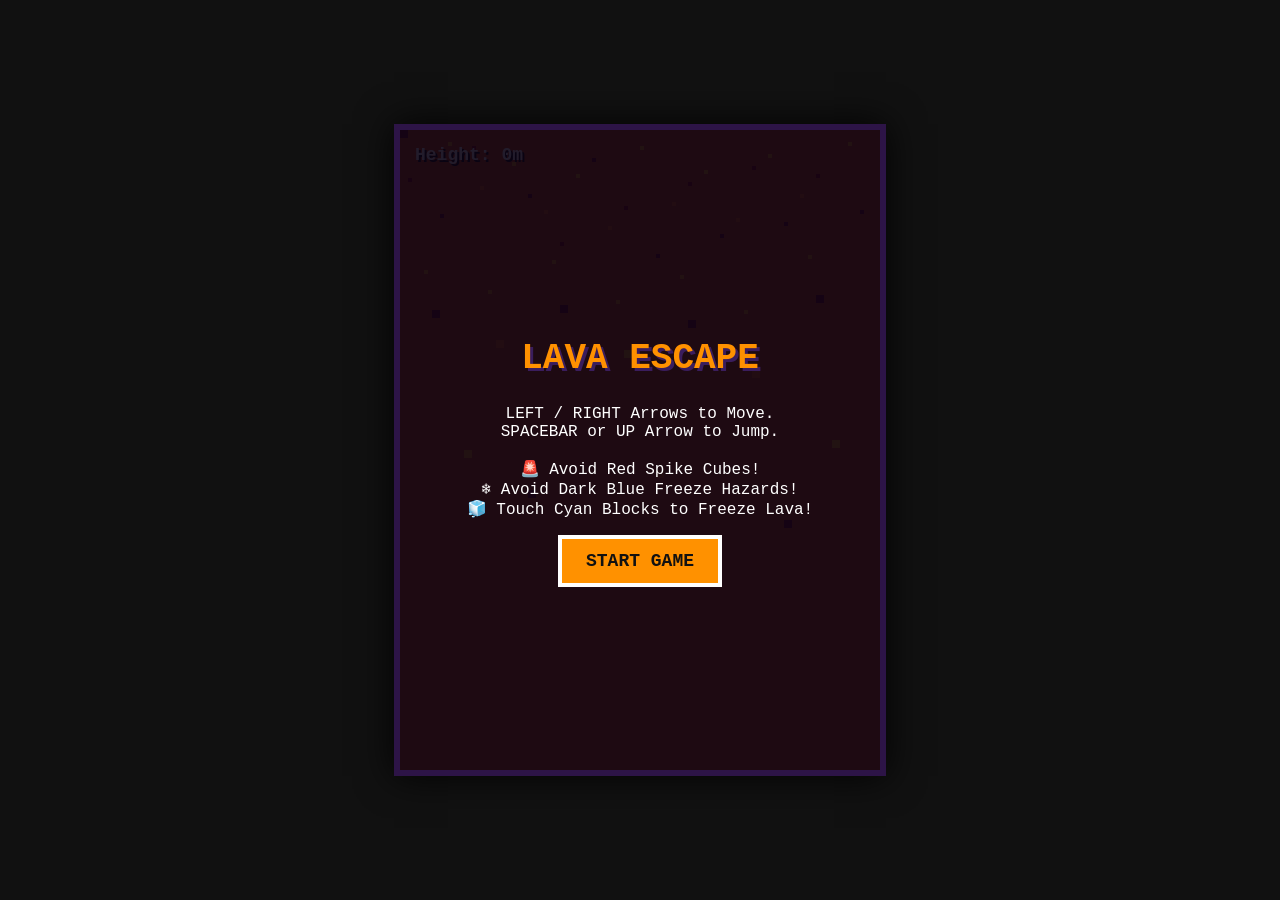
<file: index.html>
<!DOCTYPE html>
<html lang="en">
<head>
    <meta charset="UTF-8">
    <meta name="viewport" content="width=device-width, initial-scale=1.0">
    <title>Lava Escape Parkour</title>
    <link rel="stylesheet" href="style.css">
</head>
<body>
    <div id="game-container">
        <div id="world">
            <div id="platforms-container"></div>
            <div id="particle-container"></div>
            <div id="player"></div>
            <div id="lava"></div>
        </div>
        <div id="hud">
            <div id="height-score">Height: 0m</div>
            <div id="freeze-timer" style="display: none;">LAVA FROZEN: 2.0s</div>
            <div id="player-freeze-timer" style="display: none; color: #00e5ff;">FROZEN: 1.5s</div>
        </div>
        <div id="start-screen" class="overlay">
            <h1>LAVA ESCAPE</h1>
            <p>LEFT / RIGHT Arrows to Move.<br>SPACEBAR or UP Arrow to Jump.<br><br>🚨 Avoid Red Spike Cubes!<br>❄️ Avoid Dark Blue Freeze Hazards!<br>🧊 Touch Cyan Blocks to Freeze Lava!</p>
            <button onclick="startGame()">START GAME</button>
        </div>
        <div id="game-over-screen" class="overlay" style="display: none;">
            <h1>YOU BURNED!</h1>
            <p id="final-score">You climbed: 0m</p>
            <button onclick="resetGame()">TRY AGAIN</button>
        </div>
    </div>
    <script src="script.js"></script>
</body>
</html>
</file>
<file: style.css>
body {
    background-color: #111;
    display: flex;
    justify-content: center;
    align-items: center;
    height: 100vh;
    margin: 0;
    font-family: 'Courier New', Courier, monospace;
    overflow: hidden;
}

#game-container {
    width: 480px;
    height: 640px;
    background: linear-gradient(to bottom, #160826, #07020d);
    border: 6px solid #2d1447;
    box-shadow: 0 0 35px rgba(0,0,0,0.9);
    position: relative;
    overflow: hidden;
}

#world {
    position: absolute;
    width: 480px;
    height: 100%;
    bottom: 0;
    left: 0;
}

/* Intricate 8x8 Pixel Runner Sprite */
#player {
    width: 4px;
    height: 4px;
    background-color: transparent;
    position: absolute;
    z-index: 5;
    transition: transform 0.1s ease;
    box-shadow:
        /* Legs */   8px -4px 0 #ffd700, 16px -4px 0 #ffd700, 8px -8px 0 #555555, 16px -8px 0 #555555,
        /* Armor */  8px -12px 0 #0097a7, 12px -12px 0 #00bcd4, 16px -12px 0 #00bcd4,
        /* Cape */   4px -12px 0 #d50000, 4px -16px 0 #ff1744, 4px -20px 0 #ff1744,
        /* Torso */  8px -16px 0 #333333, 12px -16px 0 #00bcd4, 16px -16px 0 #333333,
        /* Face */   8px -20px 0 #ffdbac, 12px -20px 0 #000000, 16px -20px 0 #ffdbac,
        /* Helmet */ 16px -24px 0 #d4af37, 8px -24px 0 #ffd700, 12px -24px 0 #ffd700, 8px -28px 0 #ffd700, 12px -28px 0 #ffd700;
}

.player.stunned {
    filter: brightness(1.5) hue-rotate(180deg) saturate(2);
}

.platform {
    position: absolute;
    height: 24px;
    image-rendering: pixelated;
    transition: opacity 0.2s ease, transform 0.1s ease;
}

/* 1. Regular Stone Brick Platform */
.platform.normal {
    background-color: #5a5a5a;
    background-image: 
        linear-gradient(90deg, #3a3a3a 2px, transparent 2px),
        linear-gradient(#444 2px, transparent 2px);
    background-size: 16px 12px;
    box-shadow: 
        inset 0 3px 0 #888, 
        inset 3px 0 0 #888,
        inset 0 -3px 0 #222, 
        inset -3px 0 0 #222;
}

/* 2. Breakable Cracked Sandstone Platform */
.platform.breakable {
    background-color: #c29953;
    background-image: radial-gradient(#78571d 20%, transparent 20%);
    background-size: 8px 8px;
    box-shadow: 
        inset 0 3px 0 #e6c587, 
        inset 0 -3px 0 #543f18,
        5px 6px 0 #423010, 12px 14px 0 #423010, 30px 4px 0 #423010;
}
.platform.breakable.cracked {
    transform: translateY(4px);
    filter: brightness(0.6);
}

/* 3. Rare Freezing Cryo-Platform */
.platform.freeze {
    background-color: #00e5ff;
    box-shadow: 0 0 15px rgba(0,229,255,0.8);
}
.platform.freeze.used {
    background-color: #00838f;
    box-shadow: inset 0 3px 0 #00acc1;
    filter: grayscale(0.8);
}

/* 4. Red Spiked Hazard Cubes */
.spike-obstacle {
    position: absolute;
    height: 24px; 
    width: 24px;
    background-color: #2a080c; 
    background-image: 
        linear-gradient(45deg, #ff3344 25%, transparent 25%, transparent 75%, #ff3344 75%, #ff3344),
        linear-gradient(45deg, #ff3344 25%, transparent 25%, transparent 75%, #ff3344 75%, #ff3344);
    background-size: 12px 12px;
    background-position: 0 0, 6px 6px;
    box-shadow: 
        inset 0 0 10px #721c24,
        0 0 12px rgba(255, 51, 68, 0.4);
    border: 2px solid #ff3344;
    box-sizing: border-box;
    z-index: 6; 
}

/* 5. Glacial Freeze Hazard Cubes */
.freeze-obstacle {
    position: absolute;
    height: 24px; 
    width: 24px;
    background-color: #0d2b45; 
    background-image: 
        linear-gradient(135deg, #00bfff 25%, transparent 25%, transparent 75%, #00bfff 75%, #00bfff),
        linear-gradient(45deg, #1e90ff 25%, transparent 25%, transparent 75%, #1e90ff 75%, #1e90ff);
    background-size: 12px 12px;
    box-shadow: 
        inset 0 0 10px #003366,
        0 0 15px rgba(0, 191, 255, 0.6);
    border: 2px solid #00bfff;
    box-sizing: border-box;
    z-index: 6; 
}

/* EXTRA-SMALL HIGH-DENSITY LAVA NOISE MATRIX */
#lava {
    position: absolute;
    width: 480px;
    height: 1000px; 
    background-color: #d34600; /* Deep red-orange magma base */
    z-index: 4;
    left: 0;
    box-shadow: 0 -25px 45px #ff6a00, 0 -50px 90px #ffa600; /* Intense neon orange outer glows */
    overflow: hidden;
}

/* High-density layout generates randomized 4px square noise blocks */
#lava::before {
    content: '';
    position: absolute;
    width: 4px;  /* Shrunk down from 16px to an extra-small 4px grid pixel block */
    height: 4px;
    background: #ff6a00; /* Warm, molten neon orange glowing squares */
    
    /* Intricate pixel noise cluster coordinates scattered cross-screen */
    box-shadow: 
        /* Neon orange fire specks loop 1 */
        16px 24px 0 #ff6a00, 48px 12px 0 #ffa600, 80px 56px 0 #ff6a00, 112px 32px 0 #ffa600, 144px 80px 0 #ff6a00, 176px 44px 0 #ffa600, 208px 96px 0 #ff6a00, 240px 16px 0 #ffa600, 272px 72px 0 #ff6a00, 304px 40px 0 #ffa600, 336px 88px 0 #ff6a00, 368px 24px 0 #ffa600, 400px 64px 0 #ff6a00, 448px 12px 0 #ffa600,
        /* Darker volcanic debris bits */
        8px 48px 0 #990000, 40px 84px 0 #7a0010, 72px 16px 0 #990000, 128px 64px 0 #7a0010, 160px 112px 0 #990000, 192px 28px 0 #7a0010, 224px 76px 0 #990000, 256px 124px 0 #7a0010, 288px 52px 0 #990000, 320px 104px 0 #7a0010, 352px 36px 0 #990000, 384px 92px 0 #7a0010, 416px 44px 0 #990000, 460px 80px 0 #7a0010,
        /* Mid-tone orange secondary clusters */
        24px 140px 0 #ff9800, 88px 160px 0 #ff9800, 152px 130px 0 #ff9800, 216px 170px 0 #ff9800, 280px 145px 0 #ff9800, 344px 180px 0 #ff9800, 408px 125px 0 #ff9800;
    
    image-rendering: pixelated;
    animation: mcFineShatterFlow 1.4s steps(4) infinite;
}

/* Secondary layer overlays 8px chunk shards to mimic shifting surface crust density variations */
#lava::after {
    content: '';
    position: absolute;
    width: 8px;
    height: 8px;
    background: #7a0010; /* Dark volcanic crust element boxes */
    box-shadow: 
        32px 180px 0 #7a0010, 96px 210px 0 #ff6a00, 160px 175px 0 #7a0010, 224px 220px 0 #ffa600, 288px 190px 0 #7a0010, 352px 240px 0 #ff6a00, 416px 165px 0 #7a0010,
        /* Stretching duplicate layers down for layout looping fluidity */
        64px 320px 0 #ff9800, 128px 360px 0 #7a0010, 256px 340px 0 #ff6a00, 384px 390px 0 #7a0010, 432px 310px 0 #ffa600;
    
    image-rendering: pixelated;
    animation: mcFineShatterFlow 2.0s steps(4) infinite reverse; /* Opposing vectors create heavy noise chaos */
}

/* HIGH-DENSITY GLACIAL ICE CHUNKS LAYER */
#lava.frozen {
    background-color: #004d40;
    box-shadow: 0 -25px 45px #00838f, 0 -50px 90px #00e5ff;
}
#lava.frozen::before {
    background: #00e5ff;
    box-shadow: 
        16px 24px 0 #00e5ff, 48px 12px 0 #80deea, 80px 56px 0 #00e5ff, 112px 32px 0 #80deea,
        8px 48px 0 #004d40, 40px 84px 0 #006064, 72px 16px 0 #004d40, 128px 64px 0 #006064,
        24px 140px 0 #00838f, 88px 160px 0 #00838f, 152px 130px 0 #00838f;
    animation-play-state: paused;
}
#lava.frozen::after {
    background: #006064;
    box-shadow: 
        32px 180px 0 #006064, 96px 210px 0 #00e5ff, 160px 175px 0 #006064, 224px 220px 0 #80deea,
        64px 320px 0 #00838f, 128px 360px 0 #006064, 256px 340px 0 #00e5ff;
    animation-play-state: paused;
}

/* Smooth step progression tracking frame offsets */
@keyframes mcFineShatterFlow {
    0% { transform: translateY(0); }
    100% { transform: translateY(128px); } /* Loops seamless fine particle fields */
}

.pixel-particle {
    position: absolute;
    width: 6px;
    height: 6px;
    z-index: 10;
    pointer-events: none;
}

#hud {
    position: absolute;
    top: 15px;
    left: 15px;
    color: #fff;
    font-size: 18px;
    font-weight: bold;
    text-shadow: 2px 2px 0 #000;
    z-index: 10;
    display: flex;
    flex-direction: column;
    gap: 5px;
}

#freeze-timer {
    color: #00e5ff;
    font-size: 16px;
}

.overlay {
    position: absolute;
    top: 0;
    left: 0;
    width: 100%;
    height: 100%;
    background-color: rgba(10, 4, 20, 0.9);
    display: flex;
    flex-direction: column;
    justify-content: center;
    align-items: center;
    color: white;
    z-index: 20;
    text-align: center;
}

.overlay h1 {
    font-size: 36px;
    margin-bottom: 10px;
    color: #ff9100;
    text-shadow: 3px 3px 0 #3a1d5d;
}

button {
    background-color: #ff9100;
    color: #111;
    border: 4px solid #fff;
    padding: 12px 24px;
    font-size: 18px;
    font-family: inherit;
    font-weight: bold;
    cursor: pointer;
}

button:hover {
    background-color: #ffea00;
}
</file>
